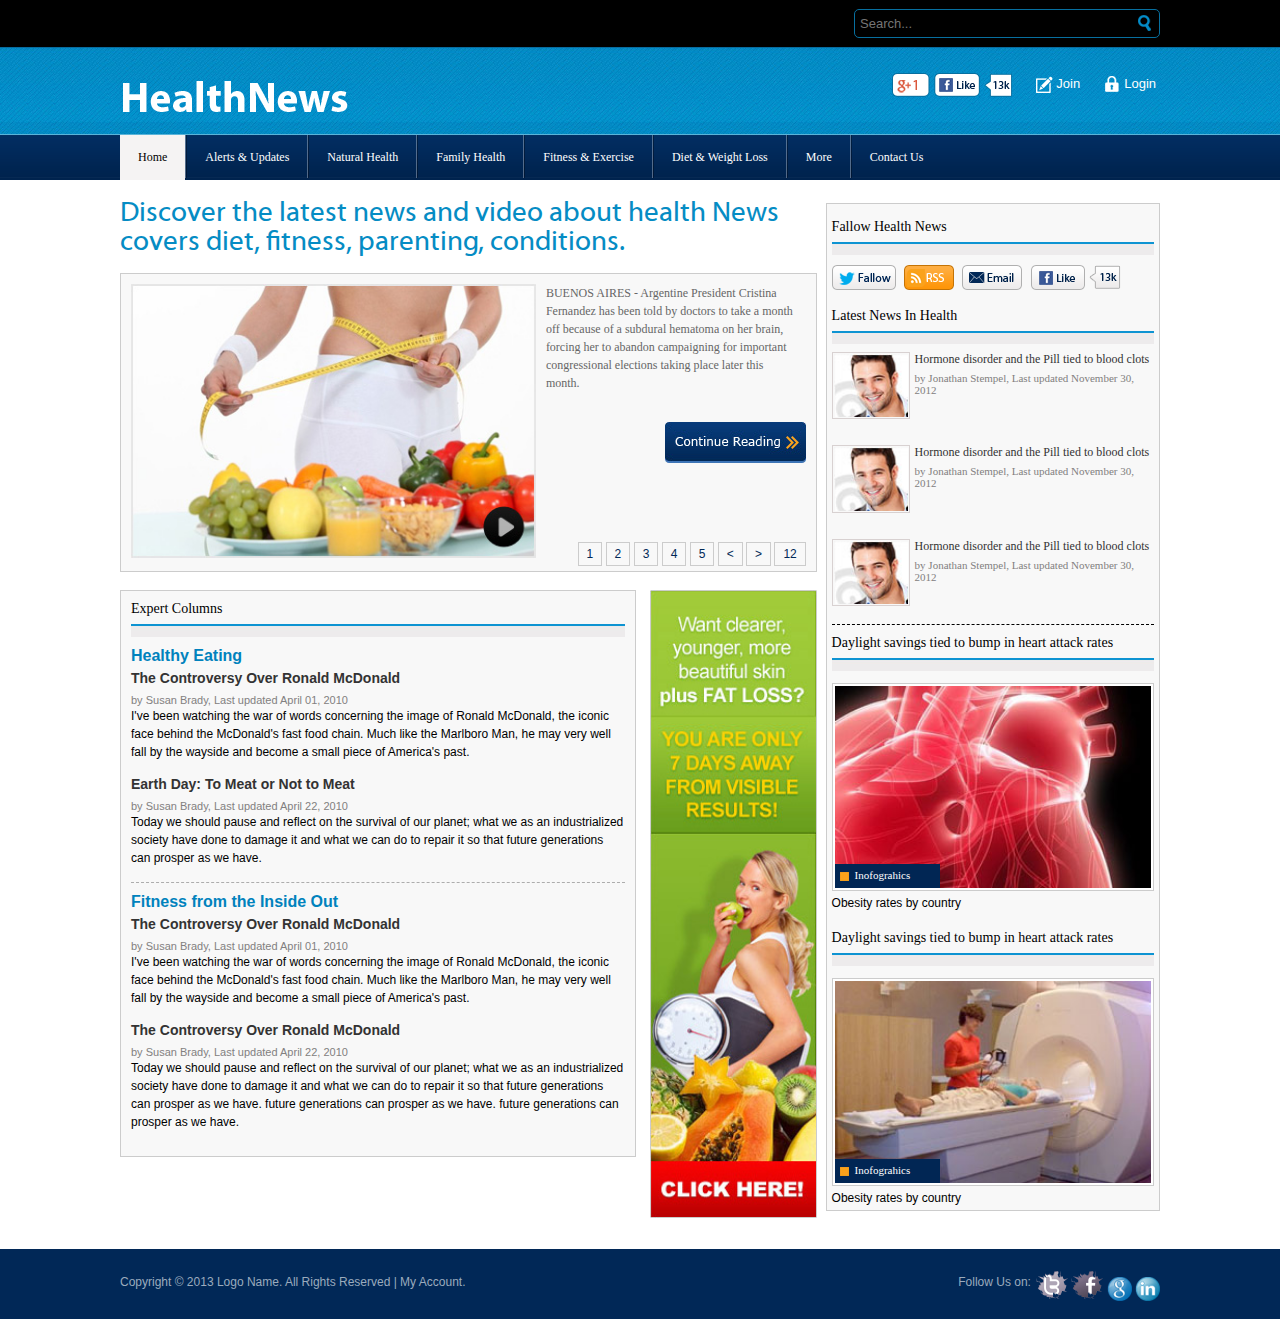
<file: priv/public/inner.html>
<!DOCTYPE html>
<html>
<head>
<meta http-equiv="Content-Type" content="text/html; charset=utf-8" />
<title>HealthNews</title>
<link href="css/style.css" rel="stylesheet" type="text/css" />
<script language="javascript" src="js/html5.js"></script>
</head>

<body>
<div class="topsection">
  <div class="container">
    <div class="searcharea">
      <input type="text" name="" placeholder="Search..." class="searchbox"/>
      <input type="Submit" name="" class="search-btn"/>
    </div>
  </div>
</div>
<header>
  <div class="container"><span class="logo"><img src="images/logo.png" /></span>
    <div class="topmenu"><a href="#"><img src="images/gplus.png" /></a> <a href="#"><img src="images/fblike.png" /></a> <a href="#"><img src="images/likecount.png" /></a> <a href="#" title="Sign Up" class="join">Join</a> <a href="#" title="Login" class="login">Login</a> </div>
  </div>
  <!-- container end --> 
</header>
<!--Header End-->
<div class="navgation">
  <div class="container2">
    <nav> <a href="#" class="active"><span>Home</span></a> <a href="#"><span>Alerts & Updates</span></a> <a href="#"><span>Natural Health</span></a> <a href="#"><span>Family Health</span></a> <a href="#"><span>Fitness & Exercise</span></a> <a href="#"><span>Diet & Weight Loss</span></a> <a href="#"><span>More</span></a> <a href="#"><span>Contact Us</span></a> </nav>
  </div>
  <!-- container2 end --> 
</div>
<!--Navgation End-->
<div class="bannerArea">
  <div class="container2">
    <div class="banner"><script src="http://tag.contextweb.com/TagPublish/getjs.aspx?action=VIEWAD&cwrun=200&cwadformat=728X90&cwpid=557677&cwwidth=728&cwheight=90&cwpnet=1&cwtagid=213297"></script></div>
    <!--banner End--> 
  </div>
  <!-- container2 end --> 
</div>
<!-- bannerArea end -->

<div class="container2">
  <article>
    <aside class="width67">
      <h1>Discover the latest news and video about health News covers diet, fitness, parenting, conditions.</h1>
      <div class="slideshow">
        <div class="width60">
          <div class="video"><img src="images/video.jpg"/></div>
        </div>
        <div class="slideshow-content width40">
          <p>BUENOS AIRES - Argentine President Cristina Fernandez has been told by doctors to take a month off because of a subdural hematoma on her brain, forcing her to abandon campaigning for important congressional elections taking place later this month.</p>
          <div class="txt-right margin20_T"><a href="#"><img src="images/continue-reading.jpg"/></a></div>
          <div class="pagenation"> <a href="#">1</a> <a href="#">2</a> <a href="#">3</a> <a href="#">4</a> <a href="#">5</a> <a href="#"><</a> <a href="#">></a> <a href="#">12</a> </div>
        </div>
      </div>
      <!--Slideshow VIDEOS End-->
      
      <div class="clear"></div>
      <div class="row">
        <div class="ExperModule">
          <div class="module">
            <div class="module-title">Expert Columns</div>
            <div class="module-inner">
              <div class="post">
                <h3>Healthy Eating</h3>
                <h4>The Controversy Over Ronald McDonald</h4>
                <span class="postby">by Susan Brady, Last updated April 01, 2010</span>
                <p class="postdescription">I've been watching the war of words concerning the image of Ronald McDonald, the iconic face behind the McDonald's fast food chain. Much like the Marlboro Man, he may very well fall by the wayside and become a small piece of America's past.</p>
                <h4>Earth Day: To Meat or Not to Meat</h4>
                <span class="postby">by Susan Brady, Last updated April 22, 2010</span>
                <p class="postdescription">Today we should pause and reflect on the survival of our planet; what we as an industrialized society have done to damage it and what we can do to repair it so that future generations can prosper as we have.</p>
              </div>
              <!-- post end -->
              <div class="post">
                <h3>Fitness from the Inside Out</h3>
                <h4>The Controversy Over Ronald McDonald</h4>
                <span class="postby">by Susan Brady, Last updated April 01, 2010</span>
                <p class="postdescription">I've been watching the war of words concerning the image of Ronald McDonald, the iconic face behind the McDonald's fast food chain. Much like the Marlboro Man, he may very well fall by the wayside and become a small piece of America's past.</p>
                <h4>The Controversy Over Ronald McDonald</h4>
                <span class="postby">by Susan Brady, Last updated April 22, 2010</span>
                <p class="postdescription">Today we should pause and reflect on the survival of our planet; what we as an industrialized society have done to damage it and what we can do to repair it so that future generations can prosper as we have. future generations can prosper as we have. future generations can prosper as we have.</p>
              </div>
              <!-- post end --> 
            </div>
          </div>
        </div>
        <!--ExperModule End-->
        
        <div class="ExpertAdd"> <img src="images/inner-add.jpg"/> </div>
      </div>
      
      
    </aside>
    <aside class="module module_right">
      <div class="rt-tpadd"><script src="http://tag.contextweb.com/TagPublish/getjs.aspx?action=VIEWAD&cwrun=200&cwadformat=300X250&cwpid=557677&cwwidth=300&cwheight=250&cwpnet=1&cwtagid=213296"></script></div>
      <div class="clear"></div>
      <div class="fallow">
        <div class="module-title">Fallow Health News</div>
        <div class="Fallow-news"><a href="#"><img src="images/t-follow.png" alt=""></a> <a href="#"><img src="images/rss.png" alt=""></a> <a href="#"><img src="images/email-follow.png" alt=""></a> <a href="#"><img src="images/f-like.png" alt=""></a></div>
      </div><!-- fallow mod end -->
      <div class="popular">
        <div class="module-title">Latest News In Health</div>
        <div class="module-inner">
          <div class="row"> <span class="news-thumb"><img src="images/latest-thumb-01.jpg"/></span> <span> Hormone disorder and the Pill tied to blood clots <span class="postby">by Jonathan Stempel, Last updated November 30, 2012</span> </span> </div>
          <div class="row"> <span class="news-thumb"><img src="images/latest-thumb-01.jpg"/></span> <span> Hormone disorder and the Pill tied to blood clots <span class="postby">by Jonathan Stempel, Last updated November 30, 2012</span> </span> </div>
          <div class="row"> <span class="news-thumb"><img src="images/latest-thumb-01.jpg"/></span> <span> Hormone disorder and the Pill tied to blood clots <span class="postby">by Jonathan Stempel, Last updated November 30, 2012</span> </span> </div>
        </div>
      </div>
      <!--Popular Stories End--> 
      <div class="Inofograhics">
        <div class="module-title">Daylight savings tied to bump in heart attack rates</div>
        <div class="img-border-div">
   	    <img src="images/inofograhic-01.jpg" alt="">
        <span class="inofograhic">Inofograhics</span>
        </div>
        Obesity rates by country
      </div><!-- Inofograhics end -->
    <div class="margin20_T margin20_B right-ad-2"><script src="http://tag.contextweb.com/TagPublish/getjs.aspx?action=VIEWAD&cwrun=200&cwadformat=300X250&cwpid=557677&cwwidth=300&cwheight=250&cwpnet=1&cwtagid=213296"></script></div>
    <div class="Inofograhics">
        <div class="module-title">Daylight savings tied to bump in heart attack rates</div>
        <div class="img-border-div">
   	    <img src="images/inofograhic-02.jpg" alt="">
        <span class="inofograhic">Inofograhics</span>
        </div>
        Obesity rates by country
      </div><!-- Inofograhics end -->
     </aside>
  </article>
  <!--Article End-->
  
  <div class="banner"><script src="http://tag.contextweb.com/TagPublish/getjs.aspx?action=VIEWAD&cwrun=200&cwadformat=728X90&cwpid=557677&cwwidth=728&cwheight=90&cwpnet=1&cwtagid=213297"></script></div>
  <!--Bottom-add End--> 
  
</div>
<footer>
  <div class="container">
    <summary> <span class="left">Copyright &copy;  2013  Logo Name. All Rights Reserved | <a href="#">My Account</a>.</span> <span class="right"><span class="left margin5">Follow Us on:</span> <a href="#"><img src="images/twitter.png" /></a> <a href="#"><img src="images/facebook.png" /></a> <a href="#"><img src="images/google.png" /></a> <a href="#"><img src="images/linkdedin.png" /></a> </span> </summary>
  </div>
</footer>
<!--Footer End-->

</body>
</html>
</file>
<file: priv/public/css/style.css>
* {
	padding:0;
	margin:0;
}
 @font-face {
 font-family: 'myriad-web-pro';
 src: url('../fonts/myriad-web-pro.eot');
 src: local('hn'), url('../fonts/myriad-web-pro.ttf') format('truetype');
 font-weight: normal;
 font-style: normal;
}
a img {
	border:none;
}
ul, li {
	padding:0;
	margin:0;
	list-style-type:none;
}
body {
	background:#fff;
	font-family:Arial, Helvetica, sans-serif;
	font-size:12px;
	padding-top:0px;
}
img {
	border:0px;
}
h1 {
	padding-bottom:15px;
	color:#058cc4;
	font-size:28px;
	font-family: 'myriad-web-pro', arial;
	font-weight:normal;
}
h3 {
	padding:5px 0;
	color:#0082bd;
	font-size:16px;
}
h4 {
	padding:5px 0;
	color:#333333;
	font-size:14px;
}
.txt-right {
	text-align:right;
}
.container {
	position:relative;
	max-width:1040px;
	margin:0 auto;
}
.container2 {
	position:relative;
	max-width:1040px;
	margin:0 auto;
}
.topsection {
	background:#000;
	padding:9px 0;
}
header {
	background:url(../images/headerbg.jpg) repeat 0 top;
	z-index:2;
	padding: 15px 0;
	color:#fff;
	display:block;
	border-top:1px solid #076ca0 ;
	border-bottom: 1px solid #5ab4d9;
}
.logo {
	float:left;
	color:#fff;
	margin:15px 0 0;
}
.topad {float:right;}
.searcharea {
	float:right;
	border:1px solid #076f9f;
	border-radius:5px;
}
.searcharea input[type="text"] {
	background:none;
	font-family:Arial, Helvetica, sans-serif;
	font-size:13px;
	color:#fff;
	float:left;
	width:270px;
	height:27px;
	border:none;
	padding-left:5px;
}
.search-btn {
	background:url(../images/searchbg.png) no-repeat right 0;
	float:left;
	width:13px;
	height:16px;
	border:none;
	text-indent:-9999em;
	line-height:0;
	font-size:0;
	cursor:pointer;
	margin:5px 8px;
}
.topmenu {
	float:right;
	margin-top:10px;
}
.navgation {
	background:#00234e url(../images/navbg.png) repeat-x 0 0;
	padding:0 10px;
}
nav {
	font-size:12px;
	color:#666666;
	display:block;
	font-family:verdana;
}
nav a {
	color:#fff;
	text-decoration:none;
	float:left;
	background:url(../images/separator.jpg) no-repeat right 0;
	padding-right:2px;
}
nav a span {
	padding:15px 18px;
	float:left;
}
nav a:hover, nav a.active {
	color:#000;
}
nav a:hover span, nav a.active span {
	background:#f5f3f3;
}
nav a:last-child {
	background:none;
}
.separator {
	background:url(../images/separator.png) no-repeat 0 0;
	width:1px;
	float:left;
	margin:8px;
	height:17px;
}
.navright {
	float:right;
	line-height:0px;
}
.navright a {
	margin:6px 0;
	float:left;
	color:#fff;
	text-decoration:none;
}
.topmenu a {
	text-decoration:none;
	color:#fff;
	font-size:13px;
	float:left;
	margin-right:4px;
}
.topmenu a:hover {
	text-decoration:underline;
}
.topmenu span {
	margin:0 9px;
}
.join {
	background:url(../images/join.png) no-repeat 0 center;
	padding-left:20px;
	line-height:22px;
	margin-left:20px;
}
.login {
	background:url(../images/login-icon.png) no-repeat 0 center;
	padding-left:20px;
	line-height:22px;
	margin-left:20px;
}
article {
	display:block;
	padding:0px;
}
.banner {
	text-align:center;
	line-height:0;
	margin:20px 0;
}
header:after, .navgation:after, summary:after, header:before, .navgation:before, summary:before {
	display:table;
	content:""
}
header:after, .navgation:after, summary:after {
	clear:both;
}
.container:after, article:after, .slideshow:after, .whitebox:after, .container:before, article:before, .whitebox:before, .slideshow:before, .module-inner:after, .module-inner:before, .videorow:after, .videorow:before {
	display:table;
	content:""
}
.container:after, article:after, .whitebox:after, .slideshow:after, .module-inner:after, .videorow:after {
	clear:both;
}
.slideshow {
	margin-bottom:10px;
	position:relative;
	background:#f8f8f8;
	border:1px solid #cccccc;
	padding:10px;
}
.video img {
	width:100%;
}
.slideshow-content {
	padding:0;
}
.slideshow-title {
	padding:0 10px;
	color:#666666;
	font-size:12px;
}
.slideshow-content p {
	padding:0 10px 10px 10px;
	color:#666666;
	font-size:12px;
	line-height:18px;
	font-family:verdana;
}
.slideshow-content a {
	color:#666666;
	text-decoration:none;
}
.pagenation {
	position:absolute;
	bottom:10px;
	right:10px;
}
.pagenation a {
	background:#f8f8f8;
	border:1px solid #cccccc;
	color:#012857;
	padding:4px 8px;
}
.module {
	position:relative;
	margin:0 0 10px;
	background:#f8f8f8;
	border:1px solid #cccccc;
	padding:10px;
}
.module-title {
	color:#000;
	font-size:14px;
	padding-bottom:20px;
	background:url(../images/module-header.jpg) repeat-x 0 bottom;
	font-family:verdana;
}
.module-inner {
	color:#000;
	font-size:14px;
}
.gallerythumb {
	float:left;
	margin-right:10px;
	width:50%;
}
.col-md-1 {
	width:38%;
	float:right;
}
.videogallery {
	width:31%;
	float:left;
	margin-left:1.5%;
}

.videorow {
	border-top:1px solid #dcdcdc;
	padding:10px 0;
}
.videorow:first-child {
	border-top:none;
	padding-top:0;
}
.videorow:last-child {
	padding-top:0;
	border-bottom:1px solid #dcdcdc;
	border-top:0;
	padding:10px;
}
.thumb {
	float: left;
	margin-right: 10px;
	width: 50%;
}
.play {
	position:absolute;
	right:10px;
	bottom:6px;
	width:37px;
	height:37px;
	background:url(../images/play-icon-02.png) no-repeat left top;
	display:block;
	cursor:pointer;
}
.videogallery .play {
	right:35%;
	bottom:35%;
}

.popular {
	margin-bottom:10px;
	position:relative;
	color:#000;
	font-size:14px;
	border-bottom: 1px dashed;
}
.popular p {
	margin-bottom:10px;
}
.popular .small {
	font-size:11px;
}
.twitter-cont {
	color:#000;
	font-size:12px;
}
.twitter-cont p {
	padding-top:10px;
}
.row {
	padding:8px 0;
}
.row:after, .row:before {
	display:table;
	content:""
}
.row:after {
	clear:both;
}
.margin20_L {
	margin-left:20px;
}
.width20 {
	width:20%;
	float:left;
}
.width25 {
	width:25%;
	float:left;
}
.width30 {
	width:31%;
	float:right;
	margin:0
}
.width40 {
	width:40%;
	float:left;
}
.width45 {
	width:45%;
	float:left;
}
.width50 {
	width:50%;
	float:left;
}
.width60 {
	width:60%;
	float:left;
}
.width65 {
	width:65%;
	float:left;
}
.width67 {
	width:67%;
	float:left;
}
.width70 {
	width:70%;
	float:left;
}
.width75 {
	width:75%;
	float:left;
}
.width80 {
	width:80%;
	float:left;
}
.blue-btn {
	background:url(../images/blue-btn.png) repeat-x 0 0;
	border:none;
	font-family:'myriad-web-pro';
	font-size:16px;
	color:#FFFFFF;
	cursor:pointer;
	height:34px;
	padding:0 10px;
	border-radius:5px;
	-moz-border-radius:5px;
	-webkit-border-radius:5px;
}
.margin10_T {
	margin-top:10px;
}
.margin20_T {
	margin-top:20px;
}
.margin20_B {
	margin-bottom:20px;
}
.red {
	color:#F00;
}
.blue {
	color:#0089d9;
}
.gray {
	color:#8b8b8b;
}
.clear {
	clear:both;
}
.left {
	float:left;
}
.center {
	text-align:center;
}
.right {
	float:right;
}
.pullright {
	text-align:right;
}
.floatleft {
	float:left;
	margin-right:10px;
}
.floatright {
	float:right;
	margin-left:10px;
}
.small {
	font-size:10px;
}
.bigtext {
	font-size:16px;
	font-weight:bold;
	font-family:Arial, Helvetica, sans-serif;
}
footer {
	display:block;
	background:#012857;
	padding:20px 0 15px;
	color:#9babbd;
}
footer a {
	color:#9babbd;
	text-decoration:none;
}
footer .container {
	background:none;
}
footer span.left {
	margin-top:6px;
}
.more {
	color:#005b90;
	font-size:14px;
	font-weight:bold;
}
.more:hover {
	color:#000;
	text-decoration:none;
}
.devider {
	border-bottom:1px solid #dcdcdc;
	padding:12px 0;
}
.margin5 {
	margin:5px;
}
.welcometxt {
	color:#c1e0ef;
	font-size:12px;
	padding-top:18px;
}
.bannerArea {
	overflow:hidden;
}
.aroundmod .module-inner {
	font-size:17px;
	color:#222;
}
.aroundmod .module-inner .row {
	border-top:1px solid #e3e3e3;
}
.aroundmod .module-inner .row:first-child {
	border:0;
}
.clearboth {
	clear:both;
	display:block;
	height:0;
	overflow:hidden;
}
.ExperModule {
	width:74%;
	float:left;
}
.ExperModulead {
	width: 325px;float: none;margin: 0 auto;
}
.ExpertAdd {
	float:right;
	width:24%;
}
.ExpertAdd img {
	width:100%;
}
.post {
	border-top:1px dashed #adadad;
	padding:5px 0 0px;
}
.post:first-child {
	border-top:none;
}
.post h4 {
	padding:0 0 5px 0;
}
.postby {
	font-size:11px;
	color:#828080;
}
.postdescription {
	font-size:12px;
	color:#000;
	line-height:18px;
	margin-bottom:15px;
}
.TopNews {
	margin-right:-10px;
	overflow:hidden;
}
.TopNews .module-title {min-height:85px;}

.TopNews .module {
	float:left;
	width:45%;
	margin:0 10px 10px 0;
}
.VideoDiv {
	position:relative;
	margin-top:10px;
}
.VideoDiv img {
	display:block;
	width:100%;
	height: 200px;
}
.video-comments {
	background:#edc605;
	color:#333;
	font-family:verdana;
	position:absolute;
	left:0;
	bottom:0;
	min-width:80px;
	padding:5px;
	font-size:11px;
}
.module_right {
	width:31%;
	float:right;
	padding:5px;
	margin-top:3px;
}
.rt-tpadd {
	margin-bottom:10px;
}
.popular .module-inner {
	font-family:verdana;
	font-size:12px;
	color:#333;
}
.news-thumb {
	float:left;
	width:78px;
	margin-right: 5px;
	margin-bottom: 10px;
}
.news-thumb img {
	display:block;
	border:1px solid #d8d1d1;
	padding:1px;
	width: 100%;
	box-sizing:border-box;
	-moz-box-sizing:border-box;
	-webkit-box-sizing:border-box;
}
.popular .postby {
	display:block;
	padding-top:5px;
}
.Fallow-news {
	padding-top:10px;
	padding-bottom:15px;
}
.Fallow-news a {
	margin-right:5px;
}
.img-border-div {
	border:1px solid #ccc;
	padding:2px;
	background:#fff;
	margin-top:12px;
	position:relative;
	margin-bottom:5px
}
.img-border-div img {
	display:block;
}
.inofograhic {
	background:#012654 url(../images/box-icon.jpg) no-repeat 5px 8px;
	color:#fff;
	font-family:verdana;
	position:absolute;
	left:2px;
	bottom:2px;
	min-width:80px;
	padding:5px 5px 7px 20px;
	font-size:11px;
}
.Inofograhics img, .right-ad-2 img, .rt-tpadd img {
	width:100%;
}
 @media screen and (max-width:480px) {
 .searcharea input[type="text"] {
width:200px;
}
 .navgation {
padding:5px;
}
 nav a {
padding-left:6px;
font-size:11px;
}
nav a span {
padding-right:6px;
}
.separator {
margin:8px 4px;
}
 nav, .navright {
font-size:12px;
float:none;
width:100%;
clear:both;
}
.navright {
padding-bottom:10px;
}
 .banner img {
width:100%;
}
 .module-inner {
padding:8px;
font-size:12px;
}
aside.width67 {
width:100%;
float:none;
}
aside.width30 {
width:100%;
float:none;
margin:0;
}
 .thumb {
width:auto;
}
.popular .width40 {
width:auto;
}
.popular .width40 img {
margin-right:10px;
}
 .col-md-1 img, .gallerythumb img {
width:100%;
}
 summary .right {
float:left;
width:100%;
margin-top:10px;
}
}
 @media screen and (min-width:481px) and (max-width:600px) {
 .searcharea input[type="text"] {
width:220px;
}
 .navgation {
padding:5px;
}
 nav a {
padding-left:6px;
font-size:12px;
}
nav a span {
padding-right:6px;
}
 .navright {
margin:5px;
float:none;
clear:both;
}
 .separator {
margin:8px 5px;
}
 .banner img {
width:100%;
}
 .module-inner {
padding:8px;
font-size:12px;
}
 aside.width67 {
width:100%;
float:none;
}
aside.width30 {
width:100%;
float:none;
margin:0;
}
 .thumb {
width:auto;
}
.popular .width40 {
width:auto;
}
.popular .width40 img {
margin-right:10px;
}
 .col-md-1 img {
width:100%;
}
.gallerythumb img {
width:100%;
}
}
 @media screen and (min-width:601px) and (max-width:700px) {
 .navgation {
padding:5px;
}
 nav a {
padding-left:6px;
font-size:12px;
}
nav a span {
padding-right:6px;
}
 .navright {
margin:5px;
float:none;
clear:both;
}
 .separator {
margin:8px 5px;
}
 .banner img {
width:100%;
}
.gallerythumb img {
width:100%;
}
 .module-inner {
padding:8px;
font-size:12px;
}
 aside.width67 {
width:100%;
float:none;
}
aside.width30 {
width:100%;
float:none;
margin:0;
}
 .thumb {
width:auto;
}
.popular .width40 {
width:auto;
}
.popular .width40 img {
margin-right:10px;
}
 .col-md-1 img {
width:100%;
}
}
 @media screen and (min-width:701px) and (max-width:800px) {
 .banner img {
width:100%;
}
.navgation {
padding:5px;
}
 nav a {
padding-left:6px;
font-size:13px;
}
nav a span {
padding-right:6px;
}
 .separator {
margin:8px 5px;
}
.module-inner {
padding:8px;
font-size:12px;
}
 aside.width67 {
width:100%;
float:none;
}
aside.width30 {
width:100%;
float:none;
margin:0;
}
 .thumb {
width:auto;
}
.popular .width40 {
width:auto;
}
.popular .width40 img {
margin-right:10px;
}
}
 @media screen and (min-width:801px) and (max-width:900px) {
 .module-inner {
padding:8px;
font-size:12px;
}
 .module-title {
font-size:18px;
}
.gallery img {
width:100%;
}
 .gallerythumb img {
width:100%;
}
 .separator {
margin:8px 5px;
}
 .popular .width40 img {
width:98%;
}
 .rt-tpadd img, .rt-btadd img {
width:100%;
}
.thumb {
width:50%;
margin-right:10px;
}
.col-md-1 img, .thumb img {
width:100%;
}
.twitterAdd img {
width:100%;
}
}
 @media screen and (min-width:901px) and (max-width:1024px) {
 .module-inner {
font-size:13px;
}
.module-title {
font-size:20px;
}
.gallery img {
width:100%;
}
 .gallerythumb img {
width:100%;
}
 .popular .width40 img {
width:98%;
}
 .rt-tpadd img, .rt-btadd img {
width:100%;
}
.thumb {
width:50%;
margin-right:10px;
}
.col-md-1 img, .thumb img, .twitterAdd img {
width:100%;
}
}
 @media screen and (min-width:895px) and (max-width:990px) {
 nav a span {
padding: 15px 12px;
}
}
 @media screen and (min-width:630px) and (max-width:894px) {
 nav a {
padding:0px 0 0px;
display:block;
float:none;
background:none;
}
 nav a span {
float:left;
display:block;
padding:5px;
width:20%;
margin-bottom:1px;
}
}

 @media screen and (min-width:400px) and (max-width:629px) {
 nav a {
padding:0px 0 0px;
display:block;
float:none;
background:none;
}
 nav a span {
float:left;
display:block;
padding:5px;
width:30%;
margin-bottom:1px;
}
}

@media screen and (max-width:399px) {
 nav a {
padding:0px 0 0px;
display:block;
float:none;
background:none;
}
 nav a span {
float:left;
display:block;
padding:5px;
width:45%;
margin-bottom:1px;
}
.videogallery {width:96%;}

}
@media screen and (max-width:615px) {
	.slideshow-content{ padding-bottom:30px;}
	}
	
@media screen and (max-width:510px) {
	.slideshow-content{ width:100%;}
	.slideshow-content p{ padding-left:0;}
	

	}	

 @media screen and (min-width:820px) and (max-width:941px) {
 .TopNews {
margin-right:-2%
}
 .TopNews .module {
width:44%;
margin-right:2%
}
}
 @media screen and (min-width:801px) and (max-width:819px) {
 .TopNews {
margin-right:-2%
}
 .TopNews .module {
width:43%;
margin-right:2%
}
}
 @media screen and (min-width:562px) and (max-width:800px) {
 .TopNews {
margin-right:0%
}
 .TopNews .module {
width:44%;
margin:0 1% 15px
}
}
 @media screen and (min-width:457px) and (max-width:561px) {
 .TopNews {
margin-right:0%
}
 .TopNews .module {
width:43%;
margin:0 1% 15px
}
}
 @media screen and (min-width:401px) and (max-width:456px) {
 .TopNews {
margin-right:0%
}
 .TopNews .module {
width:42%;
margin:0 1% 15px
}
}
 @media screen and (max-width:400px) {
 .TopNews {
margin-right:0%
}
 .TopNews .module {
width:100%;
margin:0 0% 15px
}
}
.margin5_L {
	margin-left:5px;
}
.margin10_L {
	margin-left:10px;
}
.videodetails {
	position:relative;
	font-size:14px;
}
.videodetails .title {
	font-size:14px;
	color:#0089D9;
	margin-bottom:10px;
}
.videodetails .title a {
	color:#0089D9;
}
.videodetails .description {
	font-size:12px;
	margin-bottom:10px;
}

 @media screen and (max-width:800px){
.module_right{ width:auto; float:none;}	
.Inofograhics img, .right-ad-2 img, .rt-tpadd img{ width:auto;} 
	 }
	 
@media screen and (max-width:520px){
	header{ background-repeat:repeat;}
	}
	
.row {
	padding:8px 0;
}
.picdec {
    
    font-size: 11px;
    color: #000;
    
}
.picdec a{ text-decoration: none; color: #333;}

.blue-title {
	background: url(../images/heading-bg-1.jpg) repeat-x left top;
	padding:8px 0 0 10px;
	font-size:18px;
	color: #fff;
	height:31px;
	position: relative;
	text-transform:uppercase;
}

.newsbody p {
    margin-bottom: 10px;
}
.aboutus-text{
	line-height:21px; padding:10px;text-align: justify;
}
.blue{
color: #1155CC; text-decoration: underline;

}
footer a{ color:#9babbd; }
footer a:hover {text-decoration:underline;color: #9babbd;}
</file>
